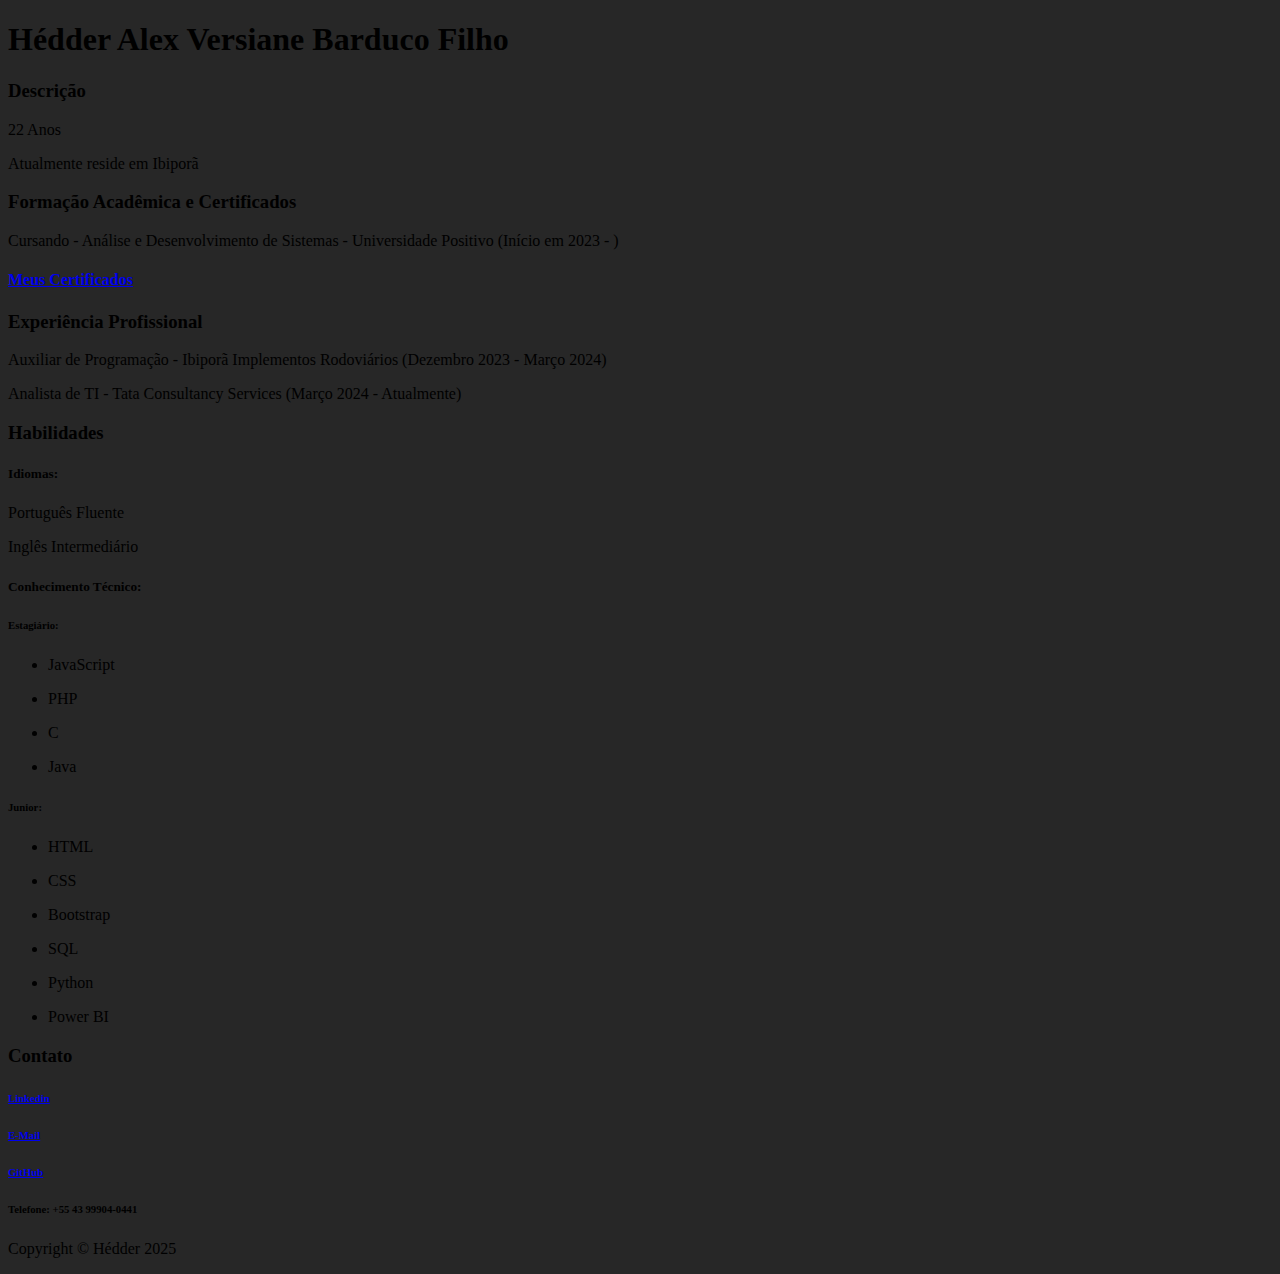
<file: docs/index.html>
<!doctype html>
<html lang="pt-BR">
  <head>
    <meta charset="utf-8">
    <meta name="viewport" content="width=device-width, initial-scale=1">
    <title>Currículo Hédder Alex</title>
    <link href="https://cdn.jsdelivr.net/npm/bootstrap@5.3.2/dist/css/bootstrap.min.css" rel="stylesheet" integrity="sha384-T3c6CoIi6uLrA9TneNEoa7RxnatzjcDSCmG1MXxSR1GAsXEV/Dwwykc2MPK8M2HN" crossorigin="anonymous">
    <link rel="shortcut icon" href="img/Icone-h.ico" type="image/x-icon">
  </head>
  <body style="background-color: rgb(39, 39, 39);" class="text-white">
    <div class="container-fluid">
      <div class="row">
        <div class="col text-center">
          <h1 class="border-bottom">Hédder Alex Versiane Barduco Filho</h1>
        </div>
      </div>
    </div>
    <div class="container mt-4">
      <div class="border px-4 mx-2">
        <div class="row border-bottom pt-3">
          <div class="col">
            <h3 class="text-center">Descrição</h3>
            <p>22 Anos</p>
            <p>Atualmente reside em Ibiporã</p>
          </div>
        </div>
        <div class="row border-bottom pt-3">
          <div class="col">
            <h3 class="text-center">Formação Acadêmica e Certificados</h3>
            <p>Cursando - Análise e Desenvolvimento de Sistemas - Universidade Positivo (Início em 2023 - )</p>
            <h4><a href="certificados.html" class="text-white">Meus Certificados</a></h4>
          </div>
        </div>
        <div class="row border-bottom pt-3">
          <div class="col">
            <h3 class="text-center">Experiência Profissional</h3>
            <p>Auxiliar de Programação - Ibiporã Implementos Rodoviários (Dezembro 2023 - Março 2024)</p>
            <p>Analista de TI - Tata Consultancy Services (Março 2024 - Atualmente)</p>
          </div>
        </div>
        <div class="row border-bottom pt-3">
          <div class="col">
            <h3 class="text-center">Habilidades</h3>
            <h5>Idiomas:</h5>
            <p>Português Fluente</p>
            <p>Inglês Intermediário</p>
            <h5>Conhecimento Técnico:</h5>
            <h6>Estagiário:</h6>
            <div class="row">
              <div class="col-lg-3 col-6">
                <ul>
                  <li><p>JavaScript</p></li>
                  <li><p>PHP</p></li>
                </ul>
              </div>
              <div class="col-lg-3 col-6">
                <ul>
                  <li><p>C</p></li>
                  <li><p>Java</p></li>
                </ul>
              </div>
            </div>
            <h6>Junior:</h6>
            <div class="row">
              <div class="col-lg-3 col-6">
                <ul>
                  <li><p>HTML</p></li>
                  <li><p>CSS</p></li>
                </ul>
              </div>
              <div class="col-lg-3 col-6">
                <ul>
                  <li><p>Bootstrap</p></li>
                  <li><p>SQL</p></li>
                </ul>
              </div>
              <div class="col-lg-3 col-6">
                <ul>
                  <li><p>Python</p></li>
                  <li><p>Power BI</p></li>
                </ul>
              </div>
            </div>
          </div>
        </div>
        <div class="row pt-3">
          <div class="col">
            <h3 class="text-center">Contato</h3>
            <h6><a href="https://www.linkedin.com/in/hédder-alex-versiane-barduco-filho-82642626a/" target="_blank" class="text-white">Linkedin</a></h6>
            <h6><a href="mailto:heddercontato@gmail.com" target="_blank" class="text-white">E-Mail</a></h6>
            <h6><a href="https://github.com/HedderAlex" target="_blank" class="text-white">GitHub</a></h6>
            <h6><p>Telefone: +55 43 99904-0441</p></h6>
          </div>
        </div>
      </div>
    </div>
    <footer class="pt-3">
      <p class="text-center">Copyright © Hédder 2025</p>
    </footer>
  </body>
</html>
</file>
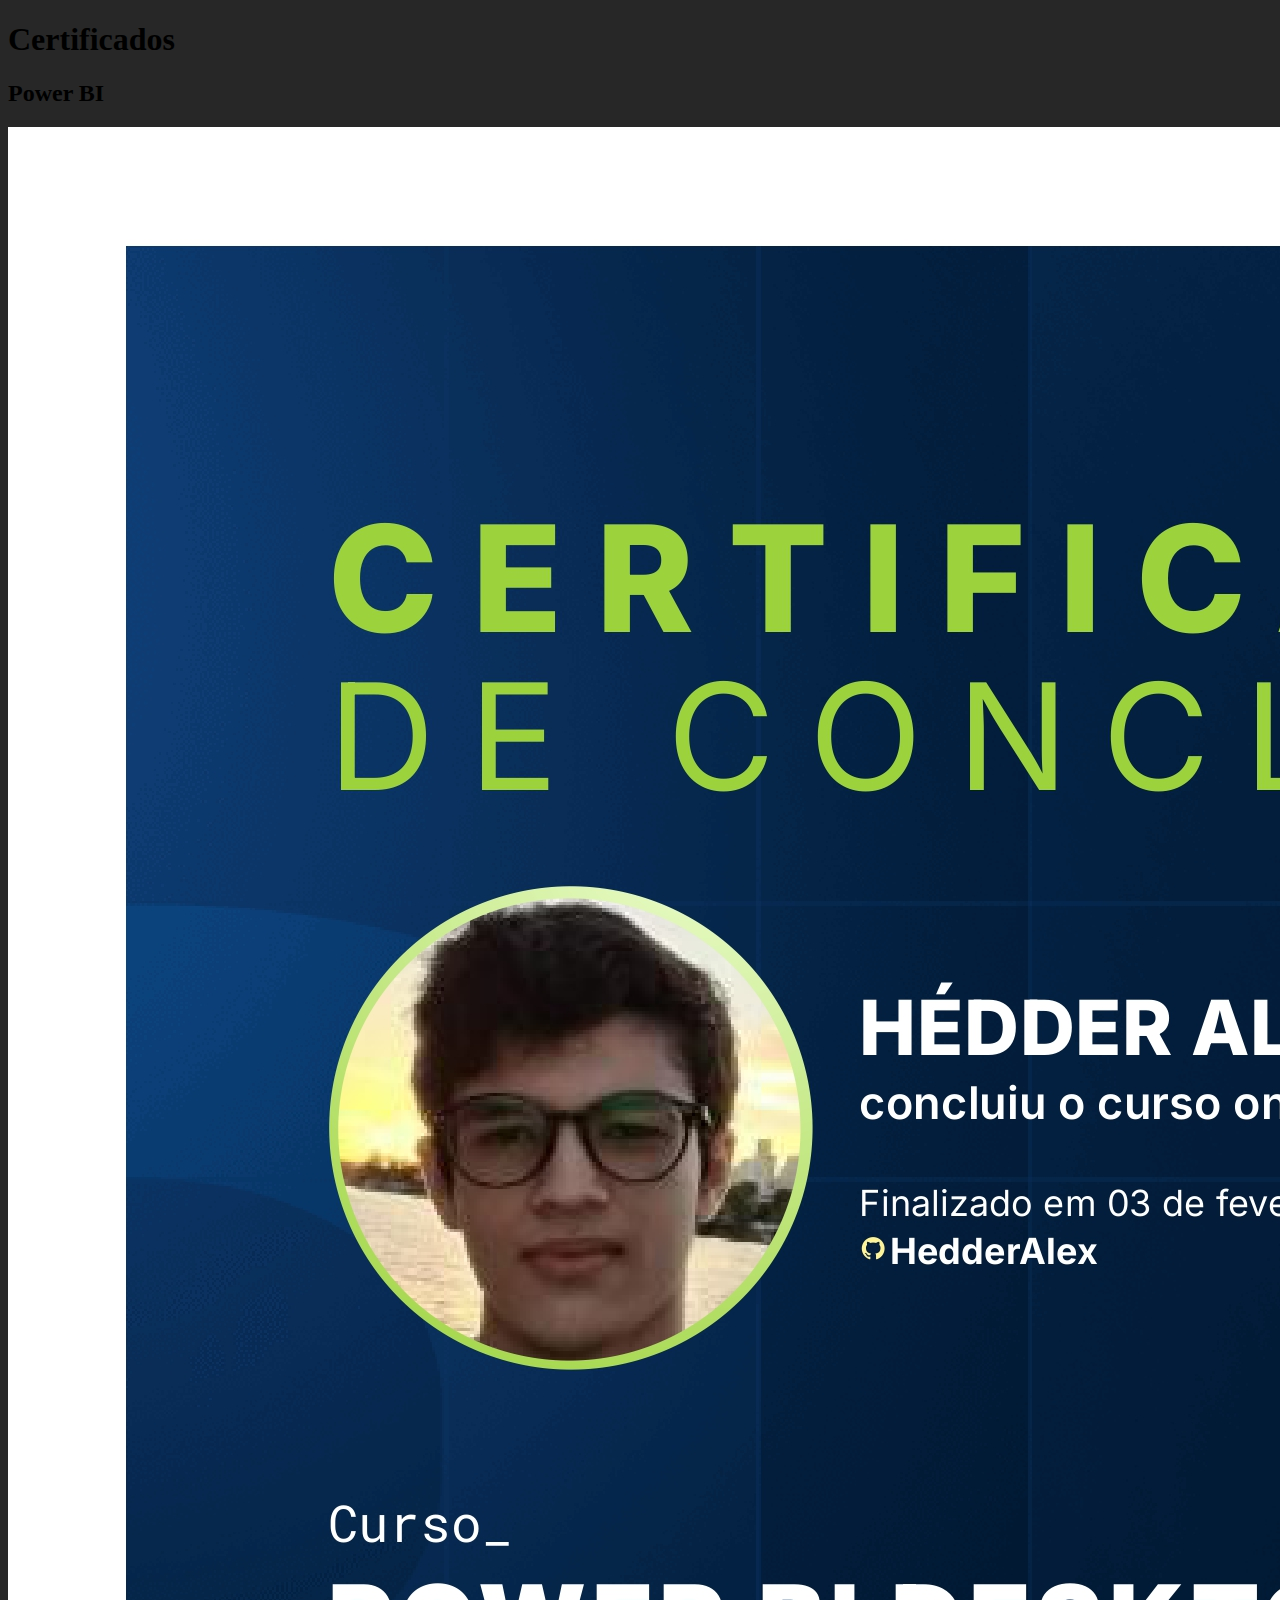
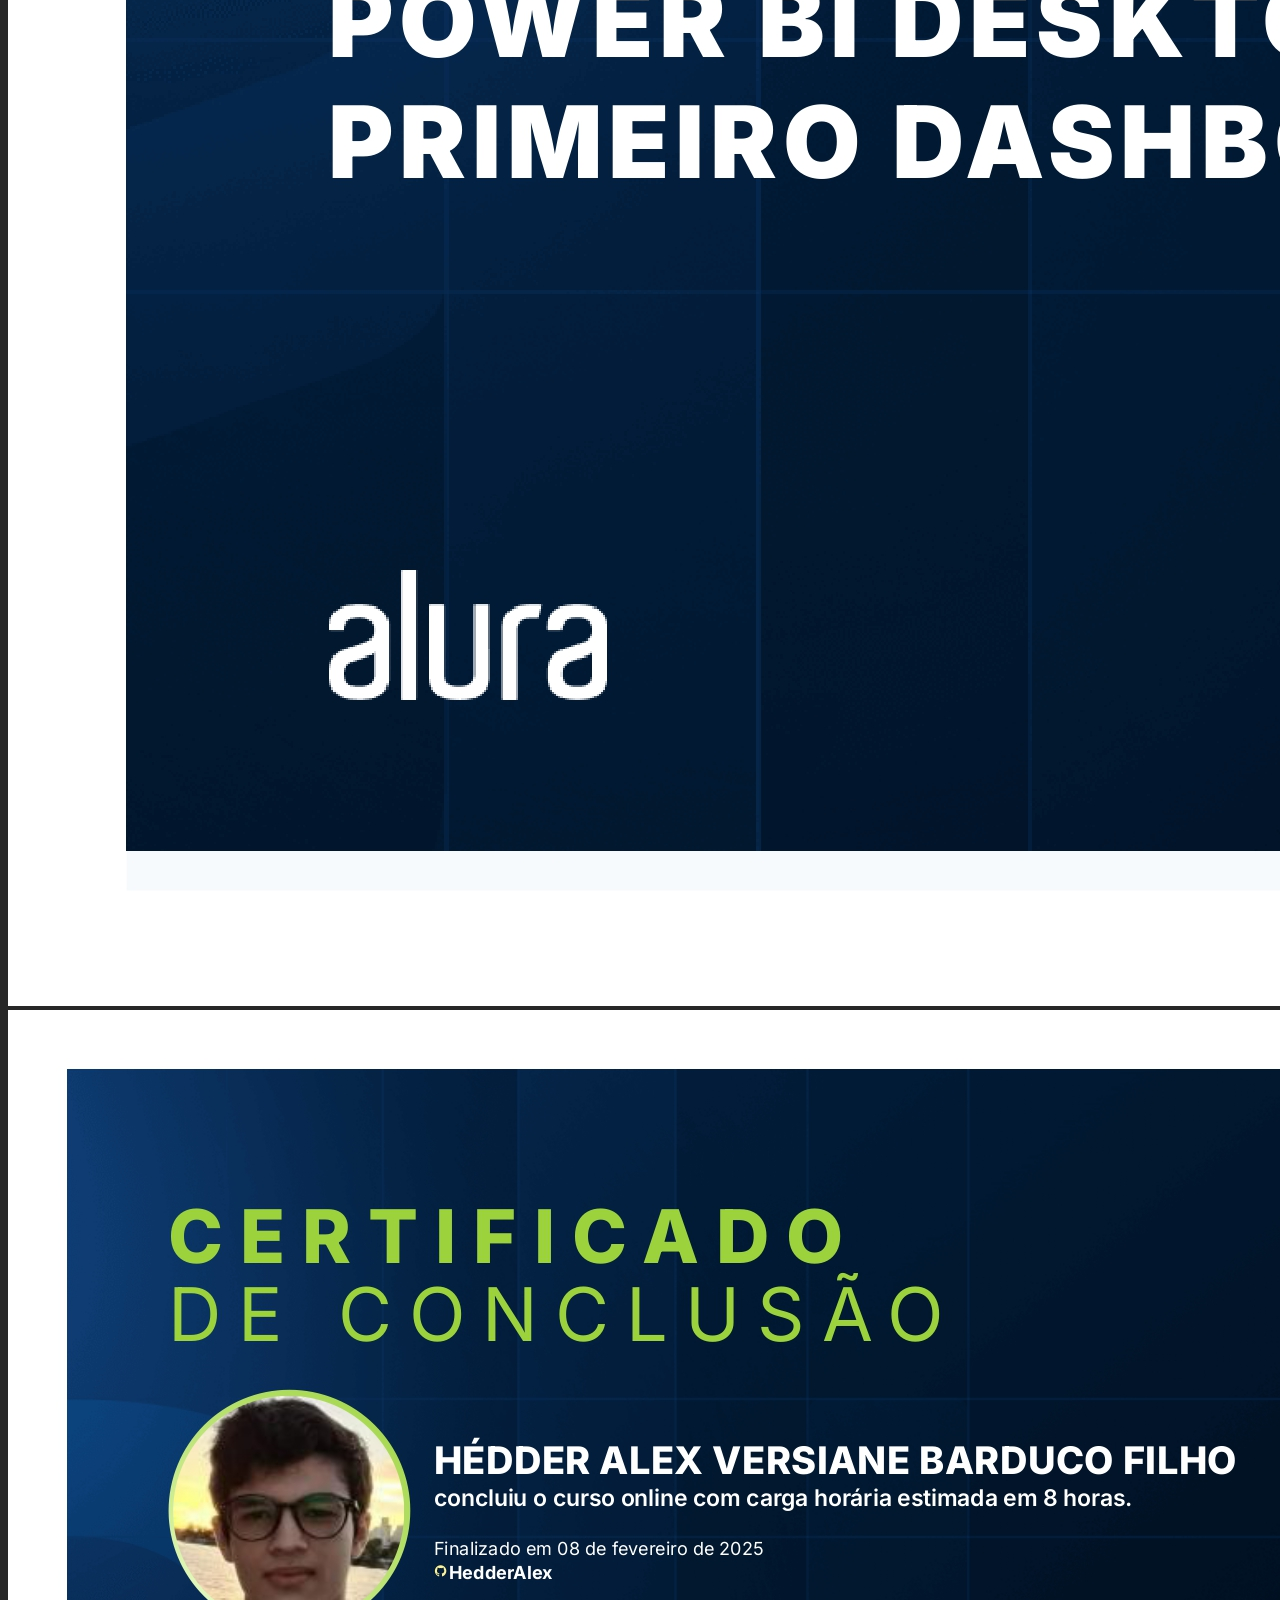
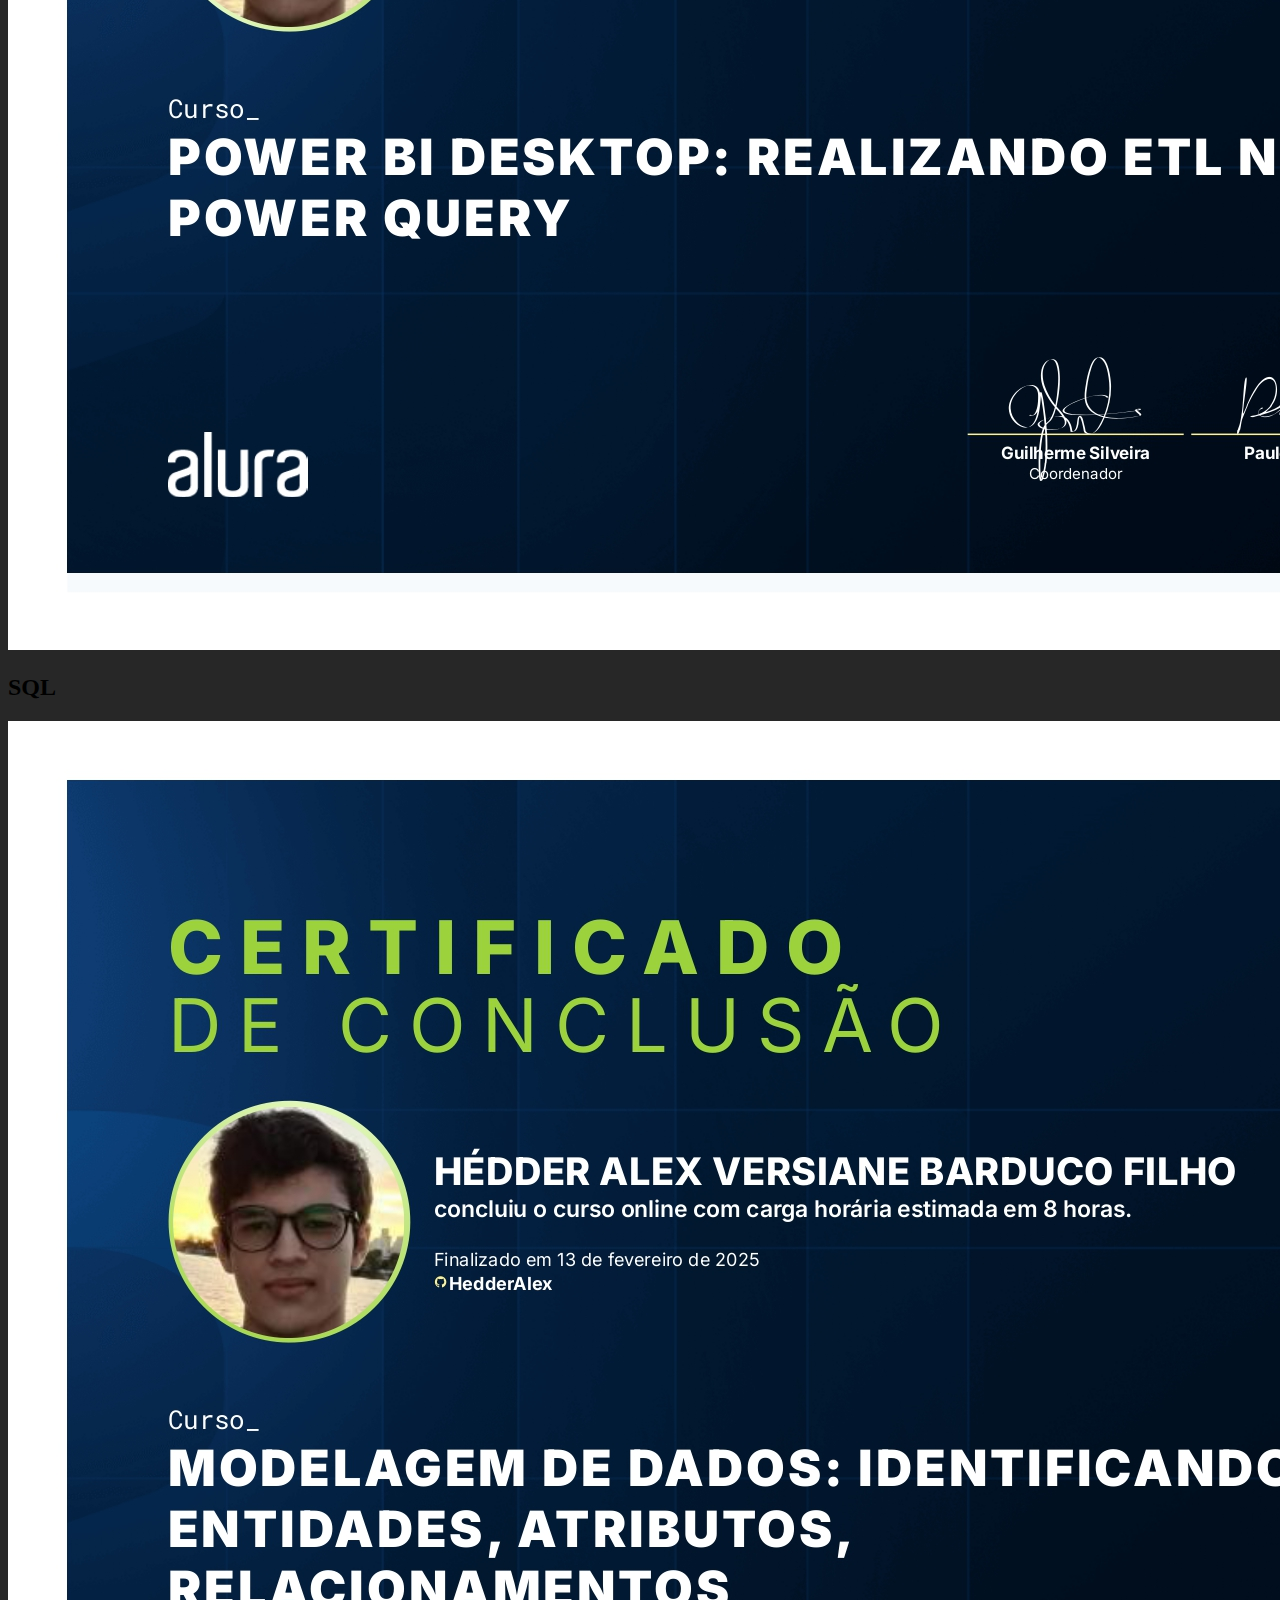
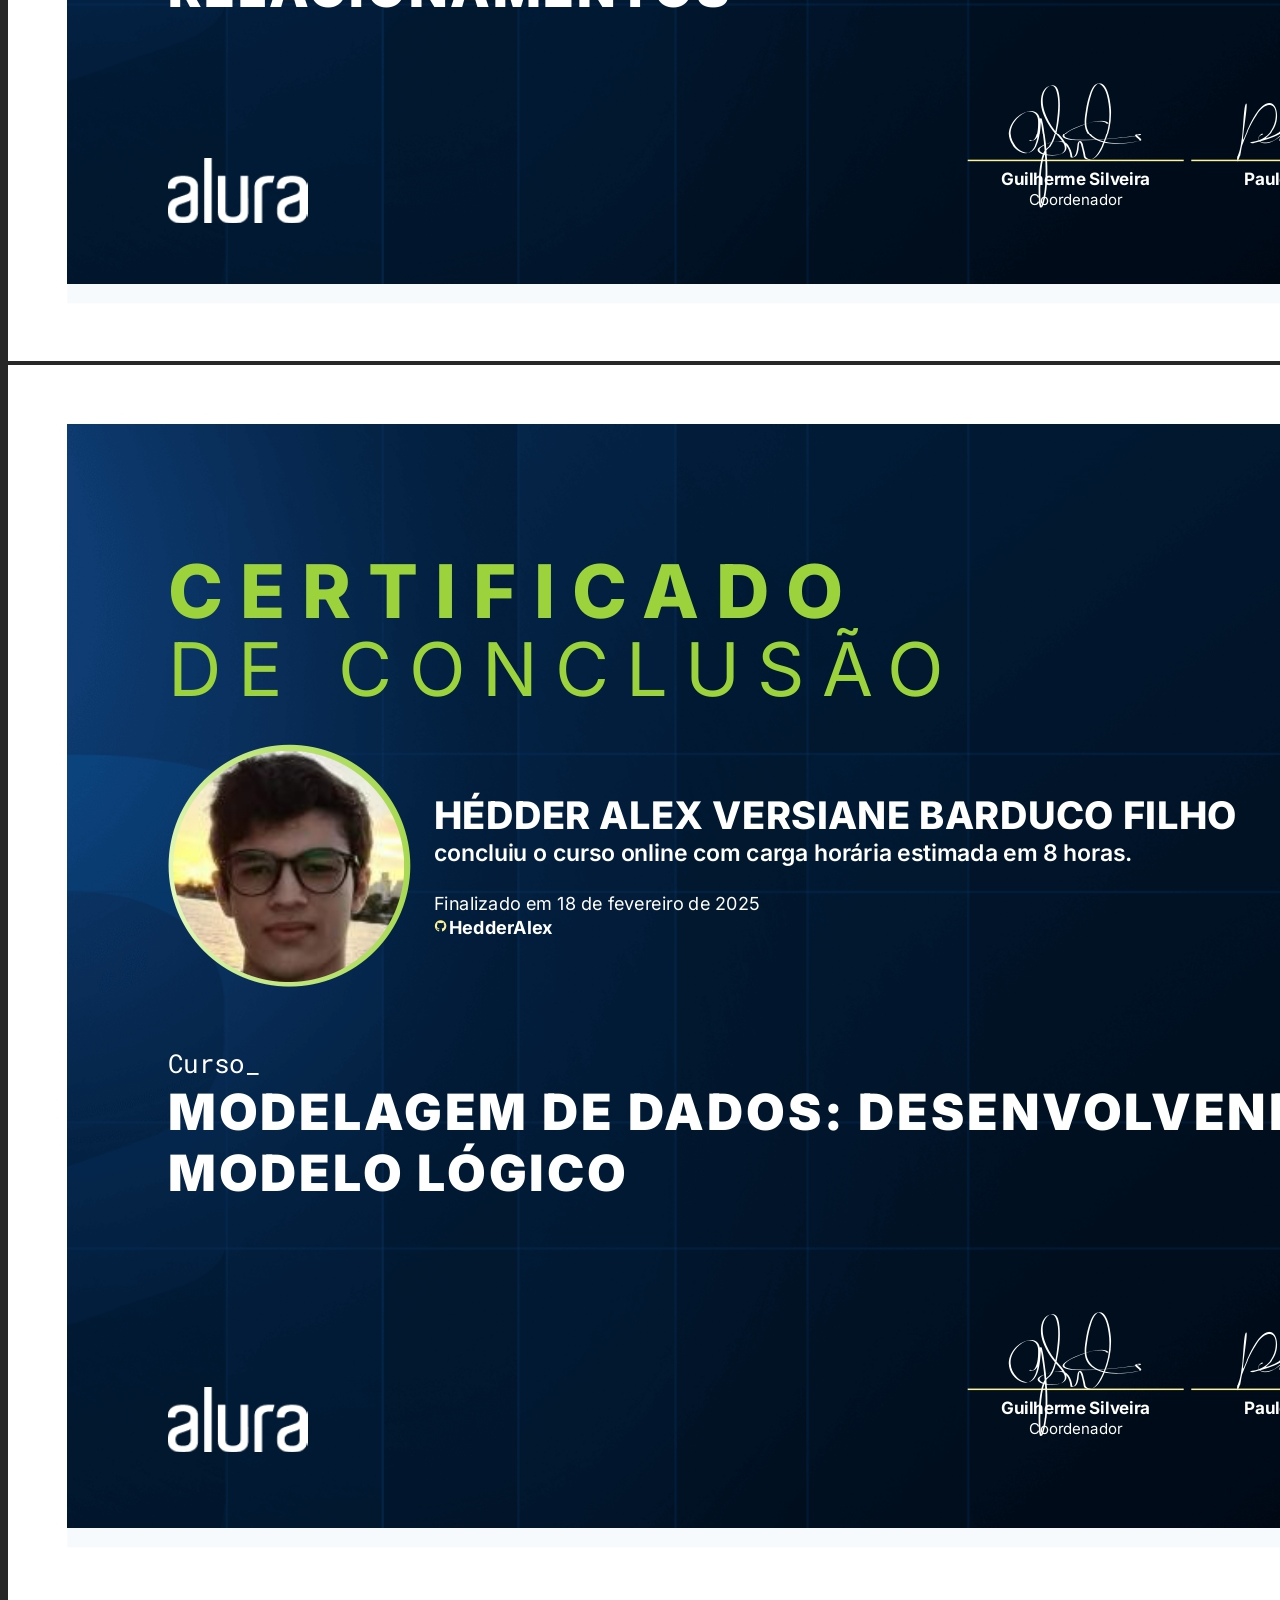
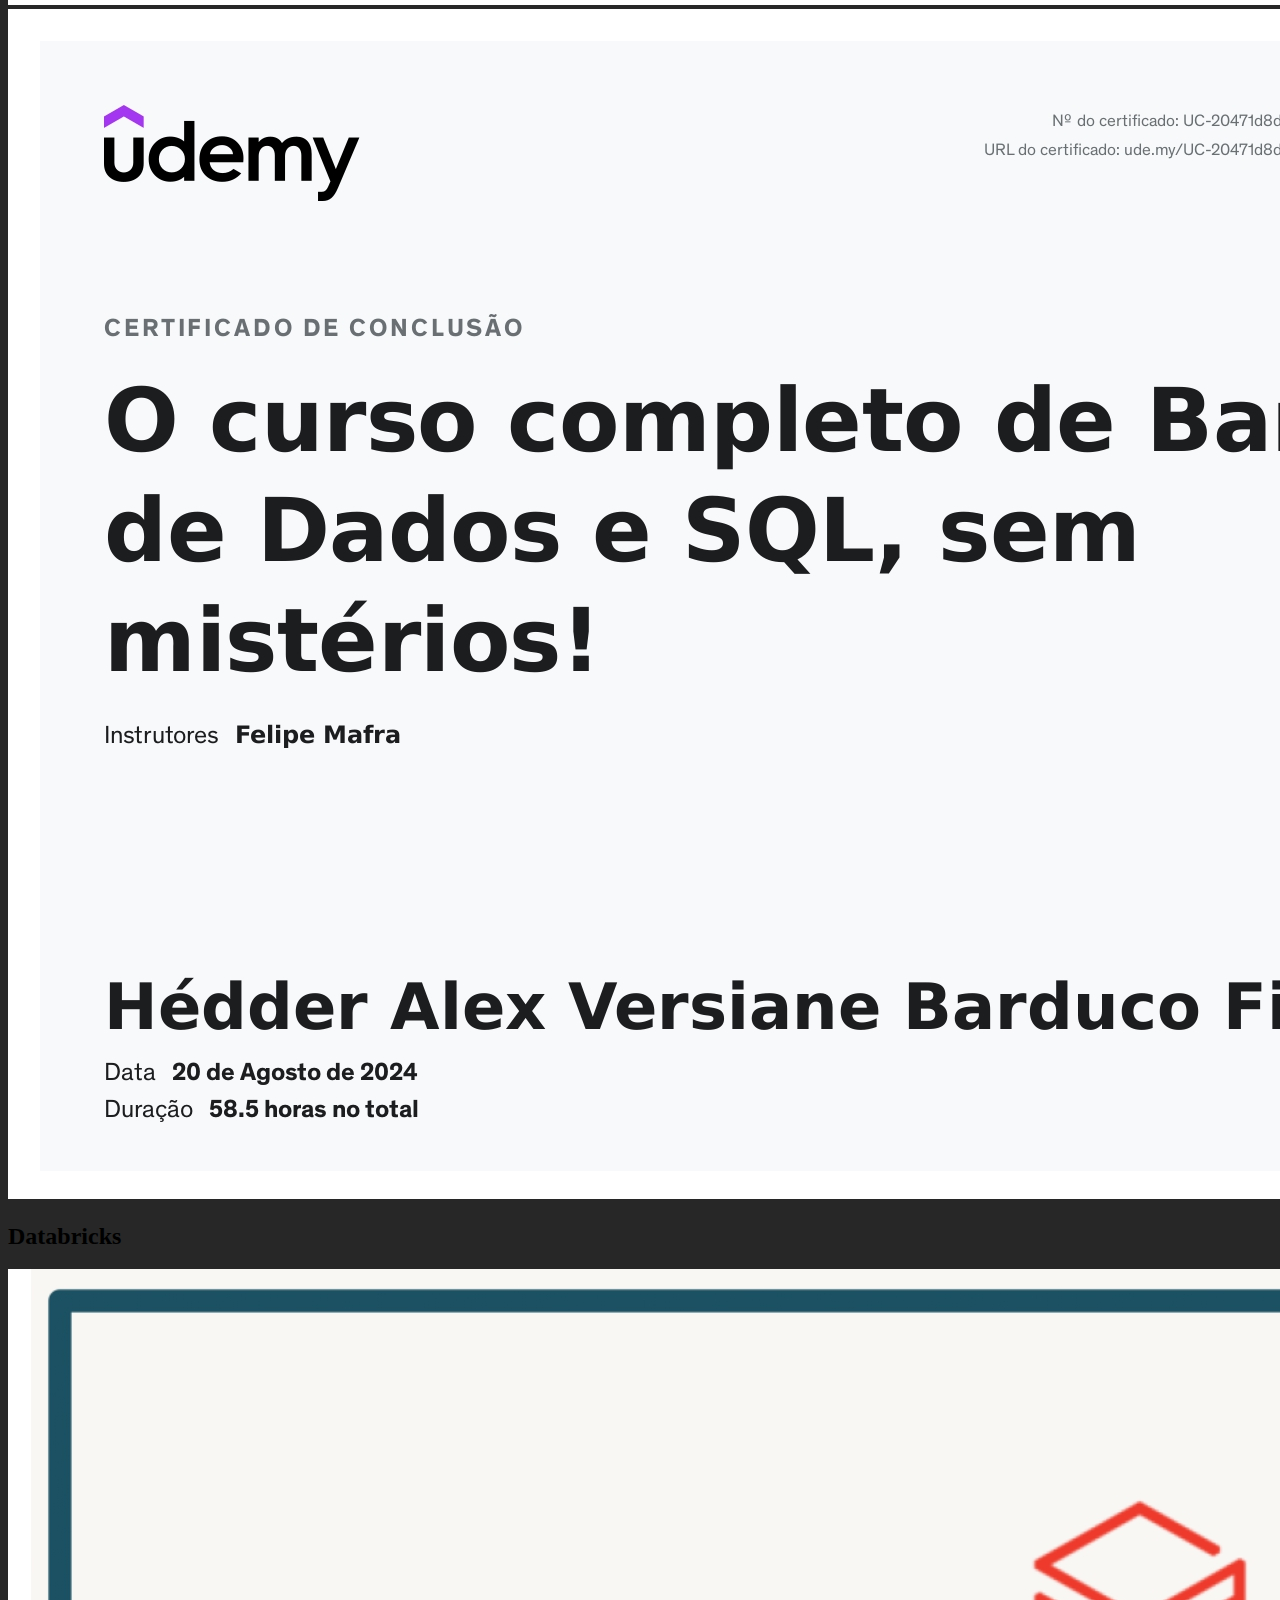
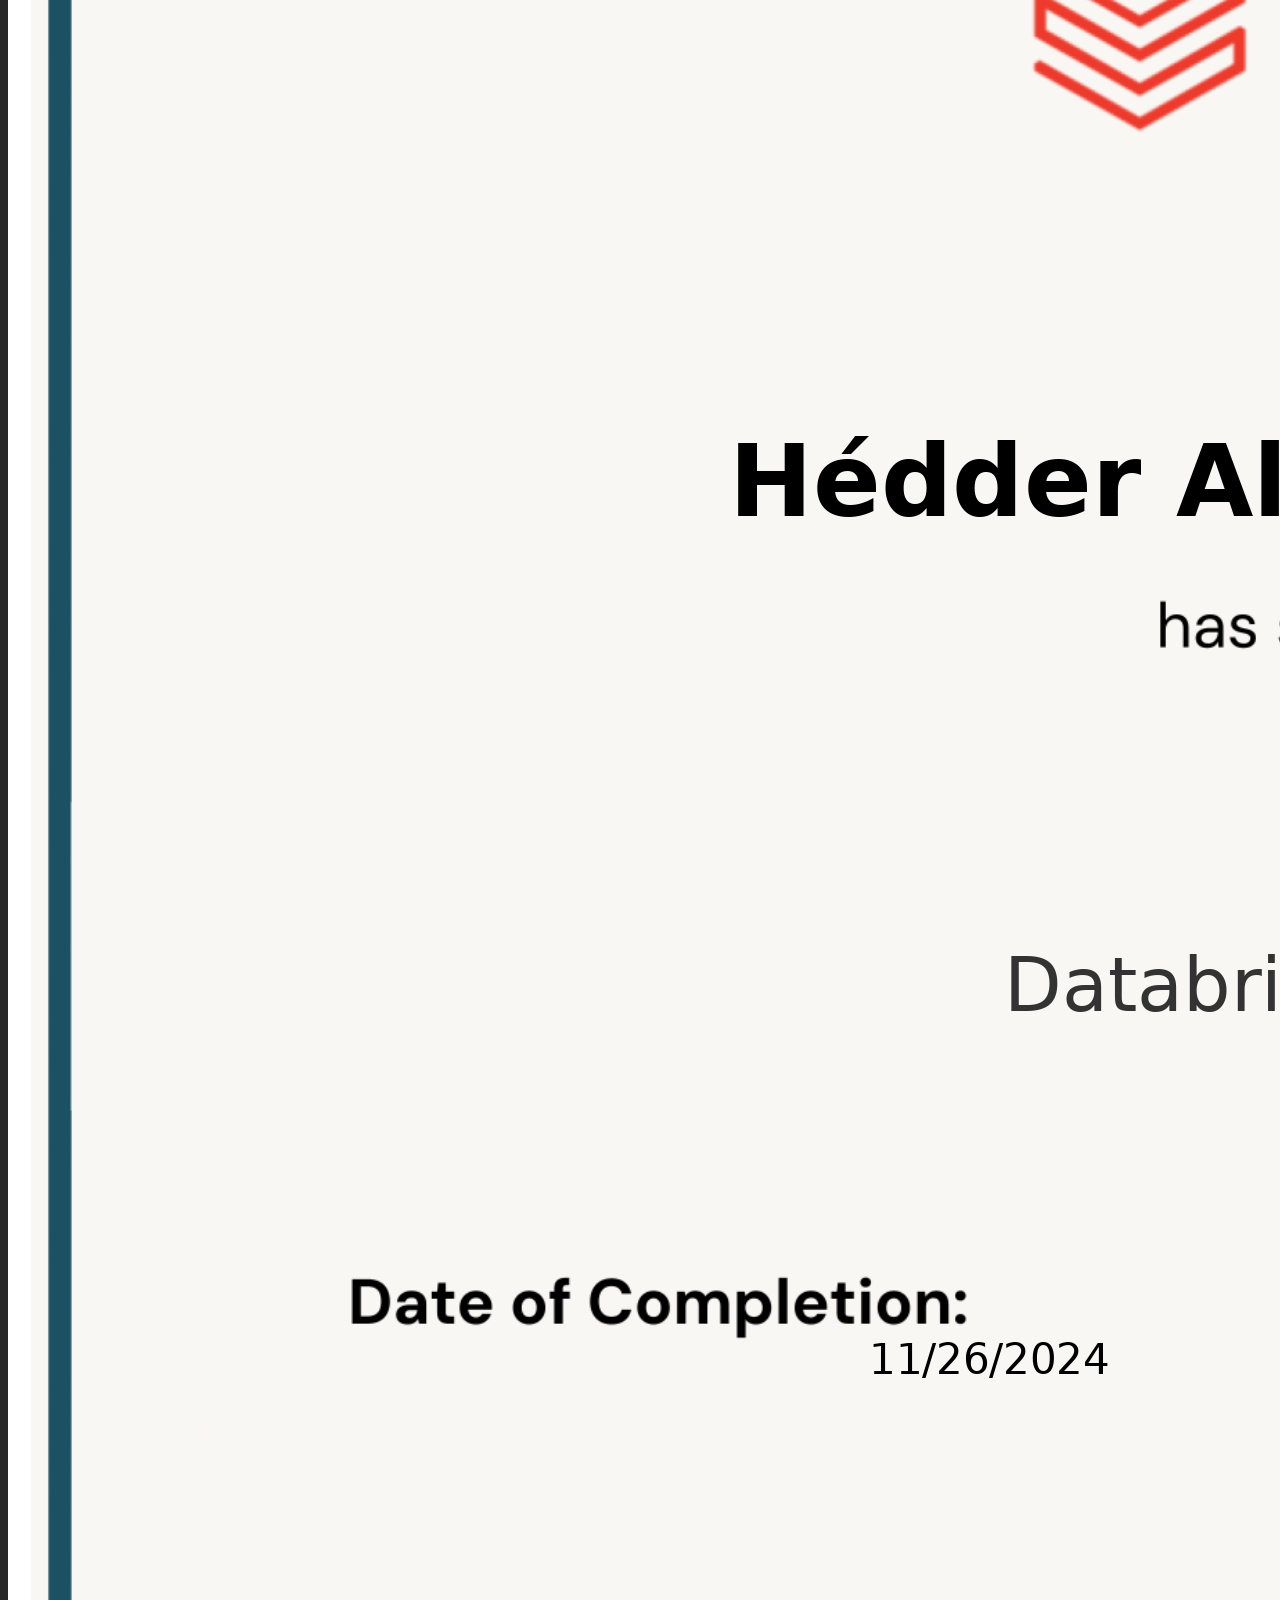
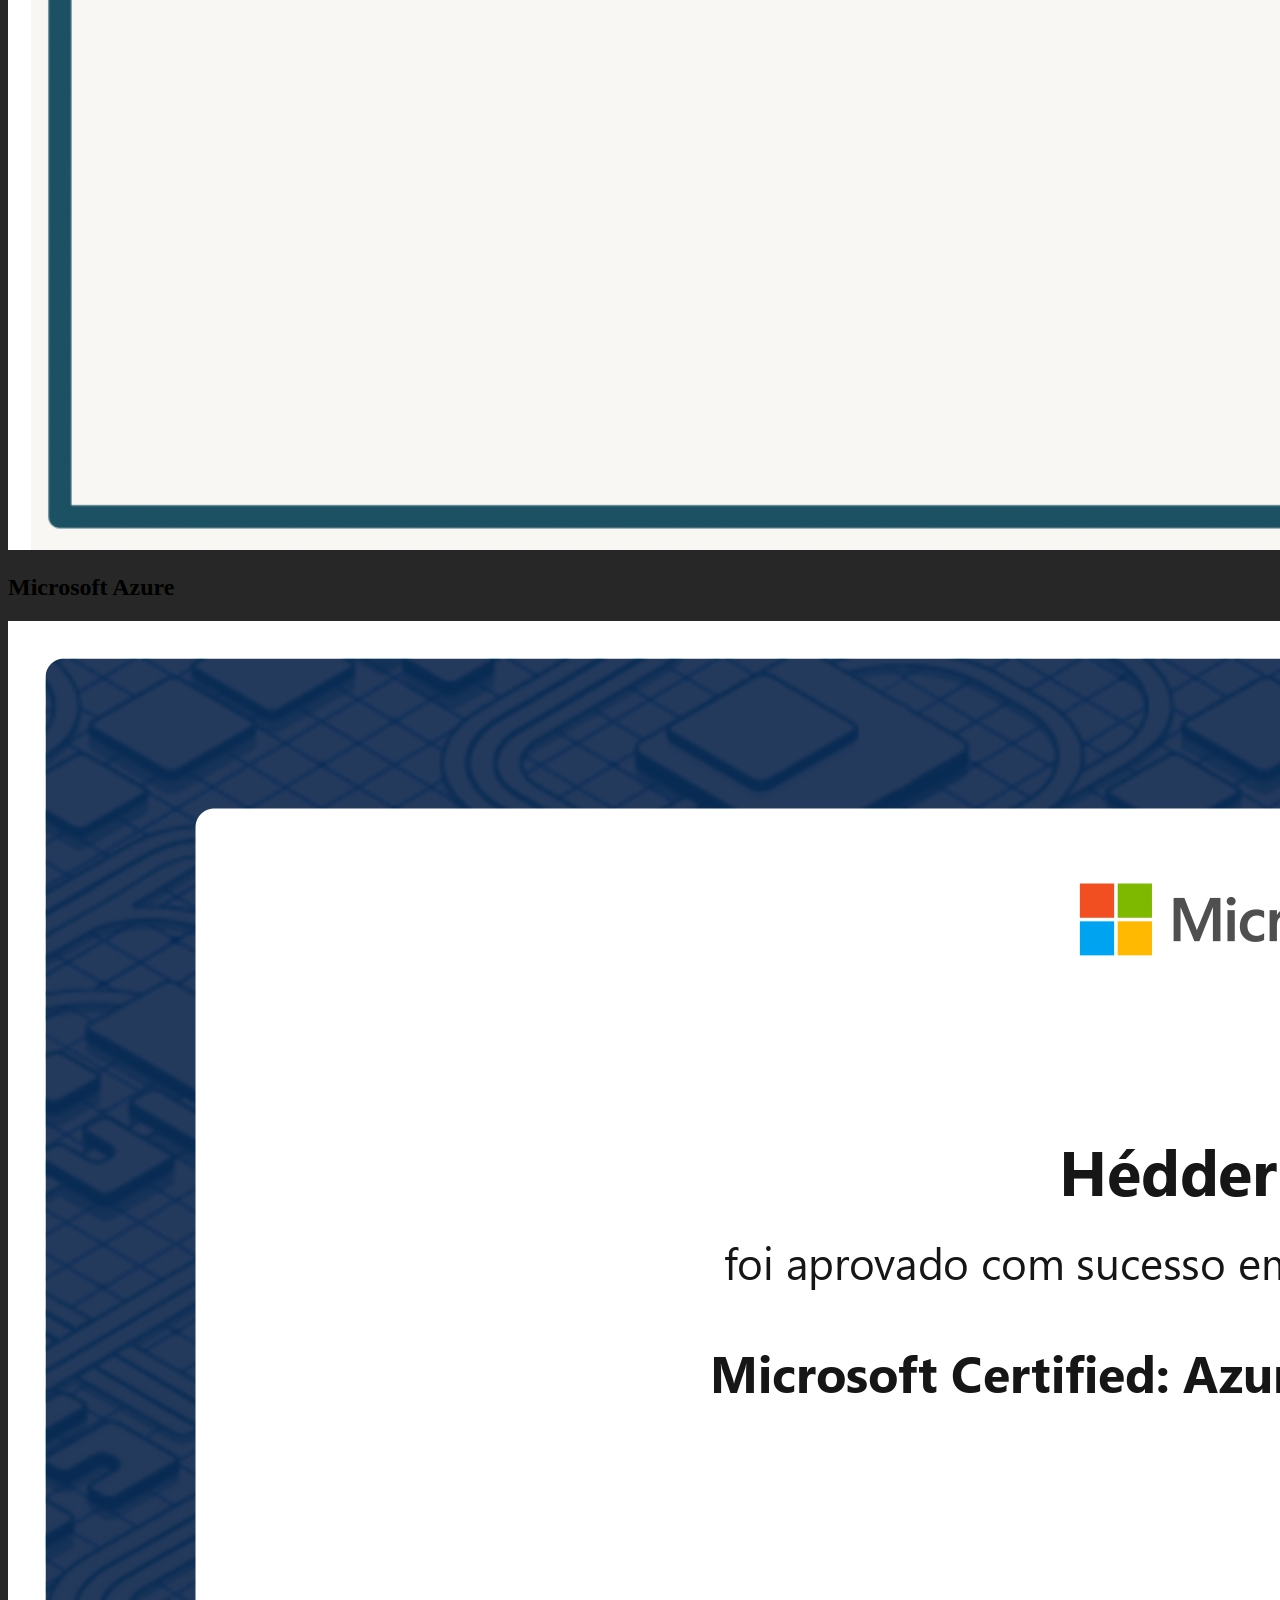
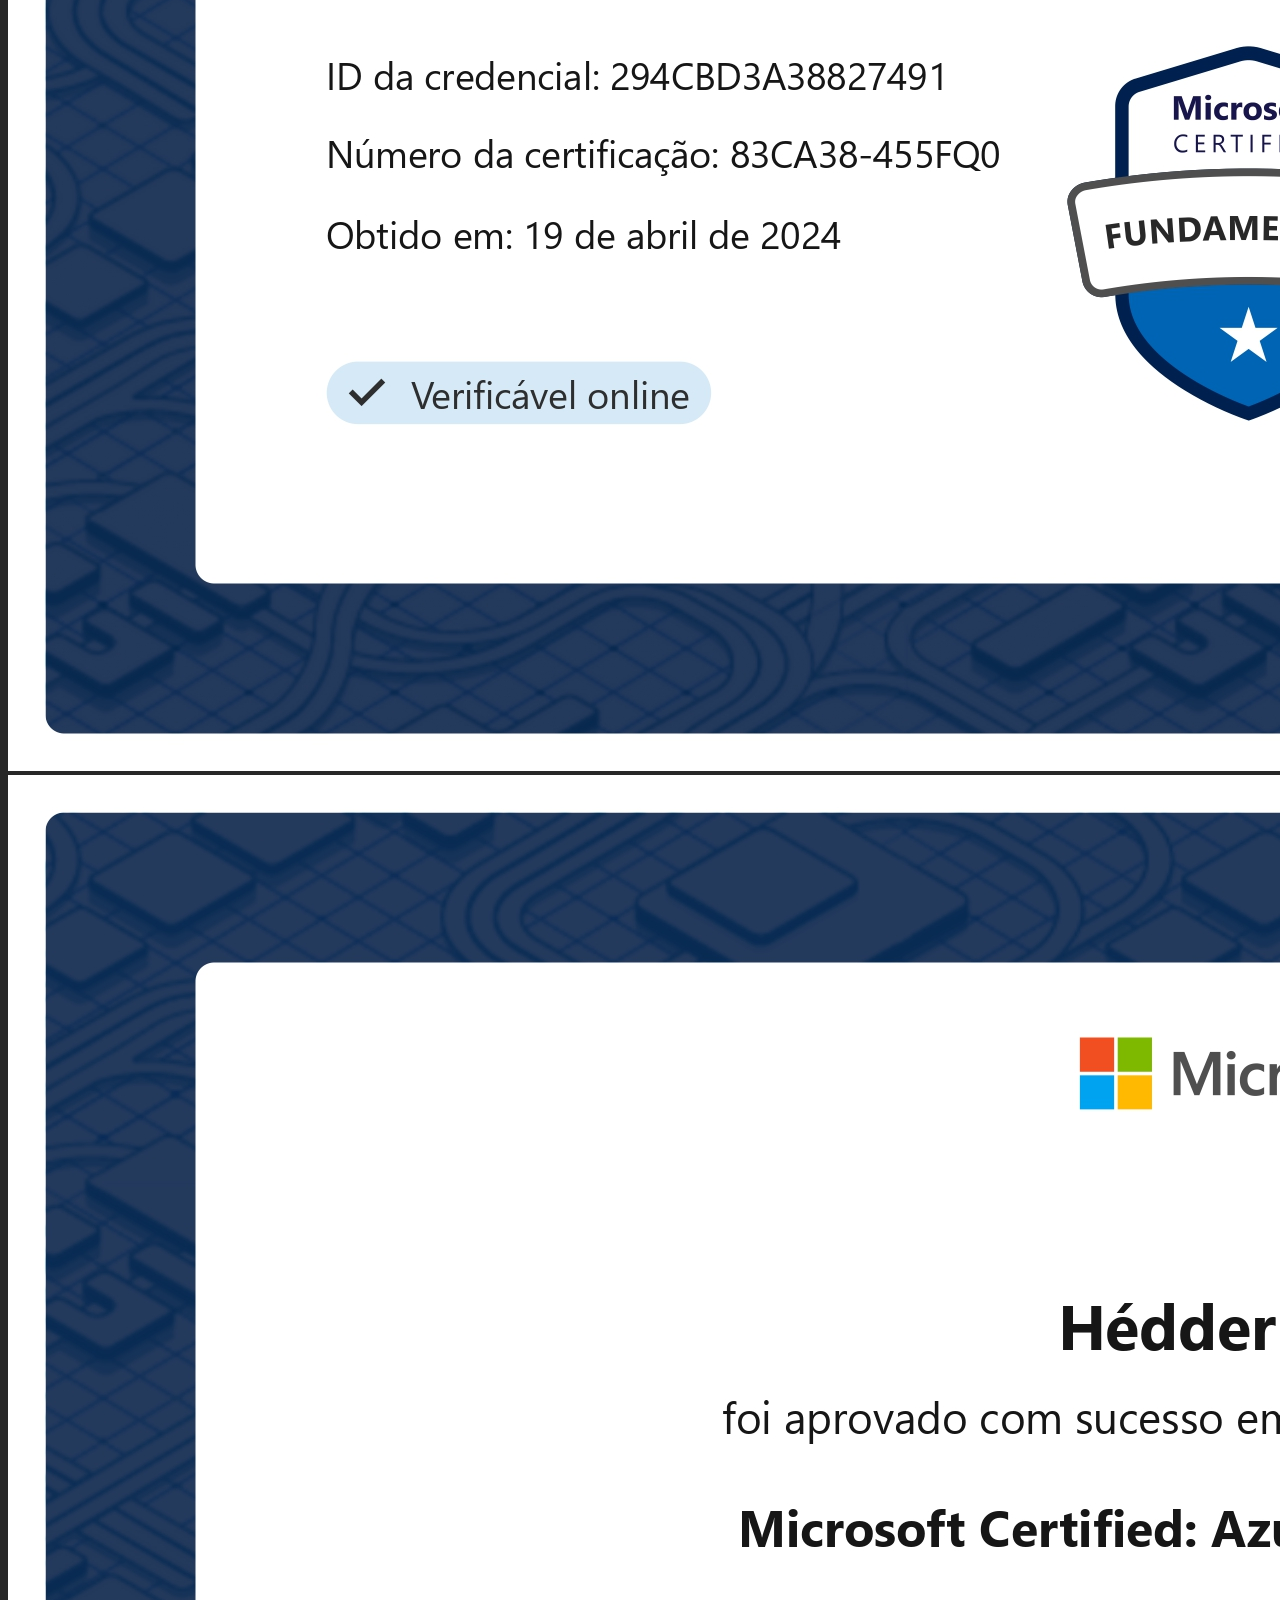
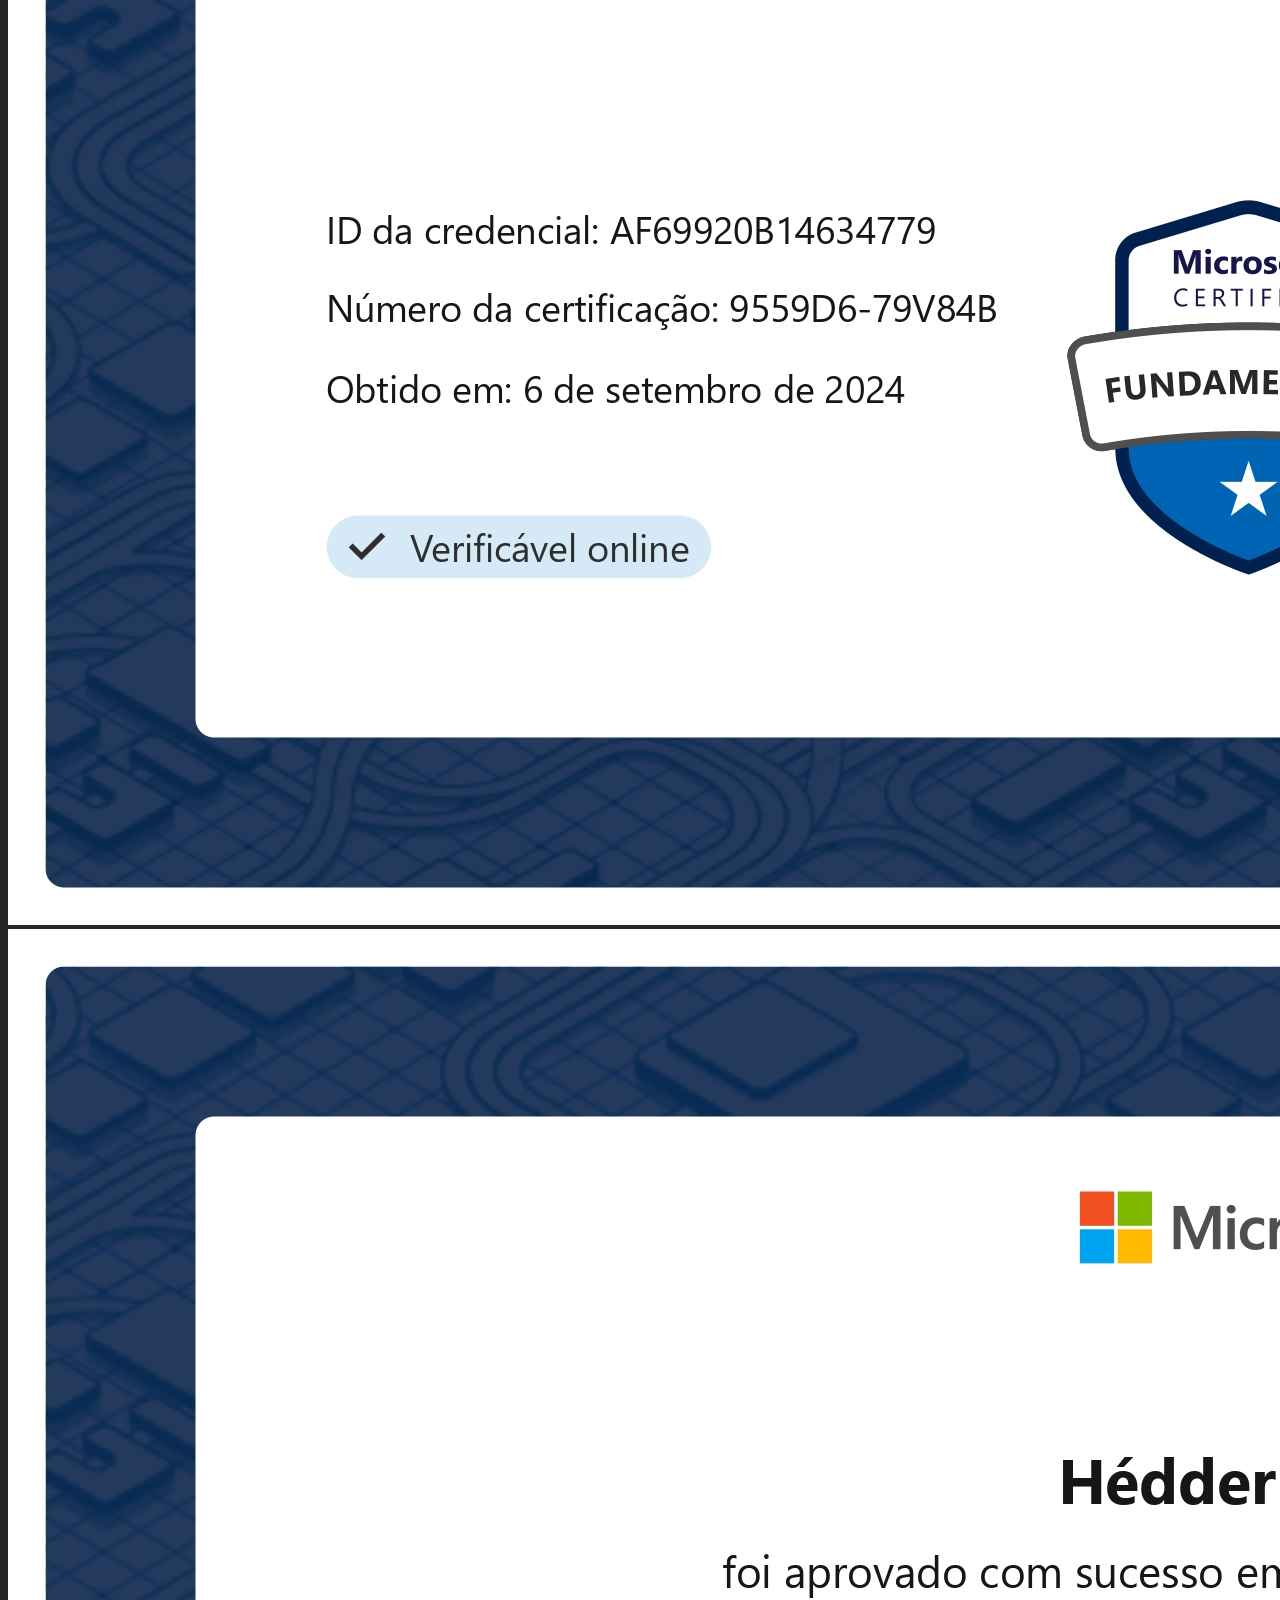
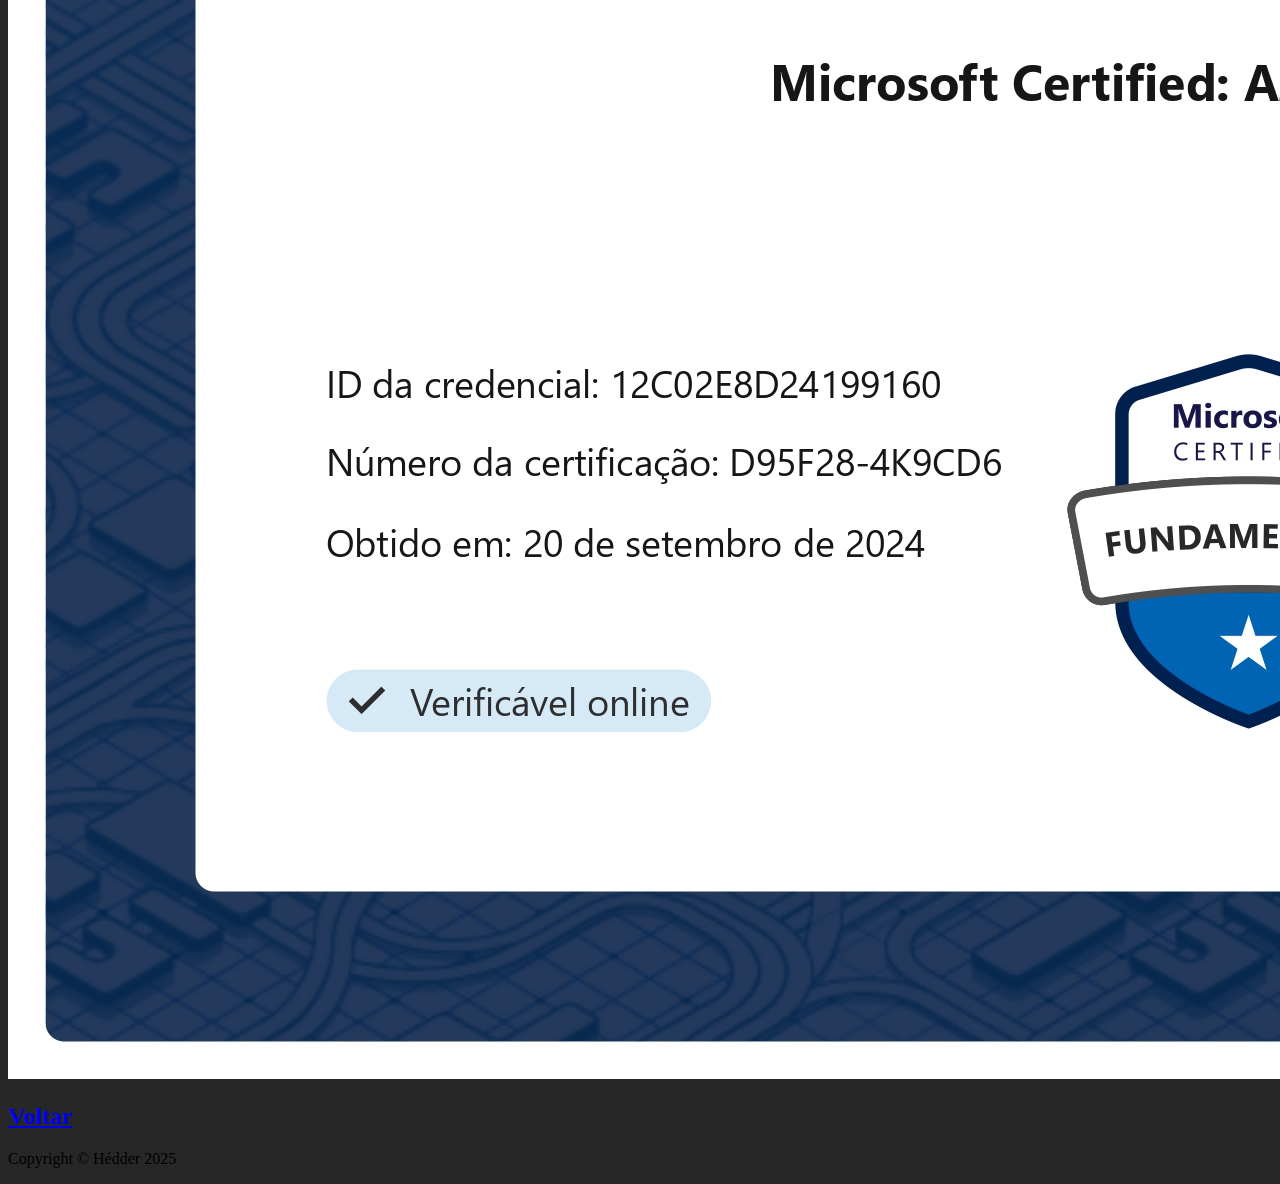
<file: docs/certificados.html>
<!doctype html>
<html lang="pt-BR">

<head>
    <meta charset="utf-8">
    <meta name="viewport" content="width=device-width, initial-scale=1">
    <title>Certificados Hédder Alex</title>
    <link href="https://cdn.jsdelivr.net/npm/bootstrap@5.3.2/dist/css/bootstrap.min.css" rel="stylesheet"
        integrity="sha384-T3c6CoIi6uLrA9TneNEoa7RxnatzjcDSCmG1MXxSR1GAsXEV/Dwwykc2MPK8M2HN" crossorigin="anonymous">
    <link rel="shortcut icon" href="img/Icone-h.ico" type="image/x-icon">
</head>

<body style="background-color: rgb(39, 39, 39);" class="text-white">
    <div class="container-fluid">
        <div class="row pb-5">
            <div class="col text-center border-bottom">
                <h1>Certificados</h1>
            </div>
        </div>
    </div>
    <div class="container">
        <div class="border mx-2">
            <div class="row">
                <div class="col-12">
                    <h2 class="text-center border-bottom mx-2">Power BI</h2>
                </div>
                <div class="col-xl-4 col-md-6 col-12 px-4 pb-3">
                    <a href="img/Hédder Alex Versiane Barduco Filho - Curso Power BI Desktop_ construindo meu primeiro dashboard.jpg"><img
                            src="img/Hédder Alex Versiane Barduco Filho - Curso Power BI Desktop_ construindo meu primeiro dashboard.jpg" alt="" class="img-fluid"></a>
                </div>
                <div class="col-xl-4 col-md-6 col-12 px-4 pb-3">
                    <a href="img/Hédder Alex Versiane Barduco Filho - Curso Power BI Desktop_ realizando ETL no Power Query - Alura_page-0001.jpg"><img
                            src="img/Hédder Alex Versiane Barduco Filho - Curso Power BI Desktop_ realizando ETL no Power Query - Alura_page-0001.jpg" alt="" class="img-fluid"></a>
                </div>
            </div>
            <div class="row">
                <div class="col-12">
                    <h2 class="text-center border-bottom mx-2">SQL</h2>
                </div>
                <div class="col-xl-4 col-md-6 col-12 px-4 pb-3">
                    <a href="img/Hédder Alex Versiane Barduco Filho - Curso Modelagem de dados_ identificando entidades, atributos, relacionamentos - Alura_page-0001.jpg"><img
                            src="img/Hédder Alex Versiane Barduco Filho - Curso Modelagem de dados_ identificando entidades, atributos, relacionamentos - Alura_page-0001.jpg" alt="" class="img-fluid"></a>
                </div>
                <div class="col-xl-4 col-md-6 col-12 px-4 pb-3">
                    <a href="img/Hédder Alex Versiane Barduco Filho - Curso Modelagem de dados_ desenvolvendo o modelo lógico - Alura_page-0001.jpg"><img
                            src="img/Hédder Alex Versiane Barduco Filho - Curso Modelagem de dados_ desenvolvendo o modelo lógico - Alura_page-0001.jpg" alt="" class="img-fluid"></a>
                </div>
                <div class="col-xl-4 col-md-6 col-12 px-4 pb-3">
                    <a href="img/UC-20471d8d-f891-4c31-8f5f-4bd890b05ab7.jpg"><img
                            src="img/UC-20471d8d-f891-4c31-8f5f-4bd890b05ab7.jpg" alt="" class="img-fluid"></a>
                </div>
            </div>
            <div class="row">
                <div class="col-12">
                    <h2 class="text-center border-bottom mx-2">Databricks</h2>
                </div>
                <div class="col-xl-4 col-md-6 col-12 px-4 pb-3">
                    <a href="img/2308_3_851071_1732644386_Databricks - Generic_page-0001.jpg"><img
                            src="img/2308_3_851071_1732644386_Databricks - Generic_page-0001.jpg" alt="" class="img-fluid"></a>
                </div>
            </div>
            <div class="row">
                <div class="col-12">
                    <h2 class="text-center border-bottom mx-2">Microsoft Azure</h2>
                </div>
                <div class="col-xl-4 col-md-6 col-12 px-4 pb-3">
                    <a href="img/Credencial - HedderFilho-4043 _ Microsoft Learn_page-0001.jpg"><img
                            src="img/Credencial - HedderFilho-4043 _ Microsoft Learn_page-0001.jpg" alt=""
                            class="img-fluid"></a>
                </div>
                <div class="col-xl-4 col-md-6 col-12 px-4 pb-3">
                    <a href="img/Credencial - HedderFilho-AI-900_pages-to-jpg-0001.jpg"><img
                            src="img/Credencial - HedderFilho-AI-900_pages-to-jpg-0001.jpg" alt=""
                            class="img-fluid"></a>
                </div>
                <div class="col-xl-4 col-md-6 col-12 px-4 pb-3">
                    <a href="img/Credencial - HedderFilho-AZ-900.jpg"><img
                            src="img/Credencial - HedderFilho-AZ-900.jpg" alt=""
                            class="img-fluid"></a>
                </div>
            </div>
        </div>
    </div>
    <div>
        <h2 class="text-center py-2">
            <a href="index.html" class="text-white">Voltar</a>
        </h2>
    </div>
    <footer class="pt-2">
        <p class="text-center">Copyright © Hédder 2025</p>
    </footer>
</body>

</html>
</file>
